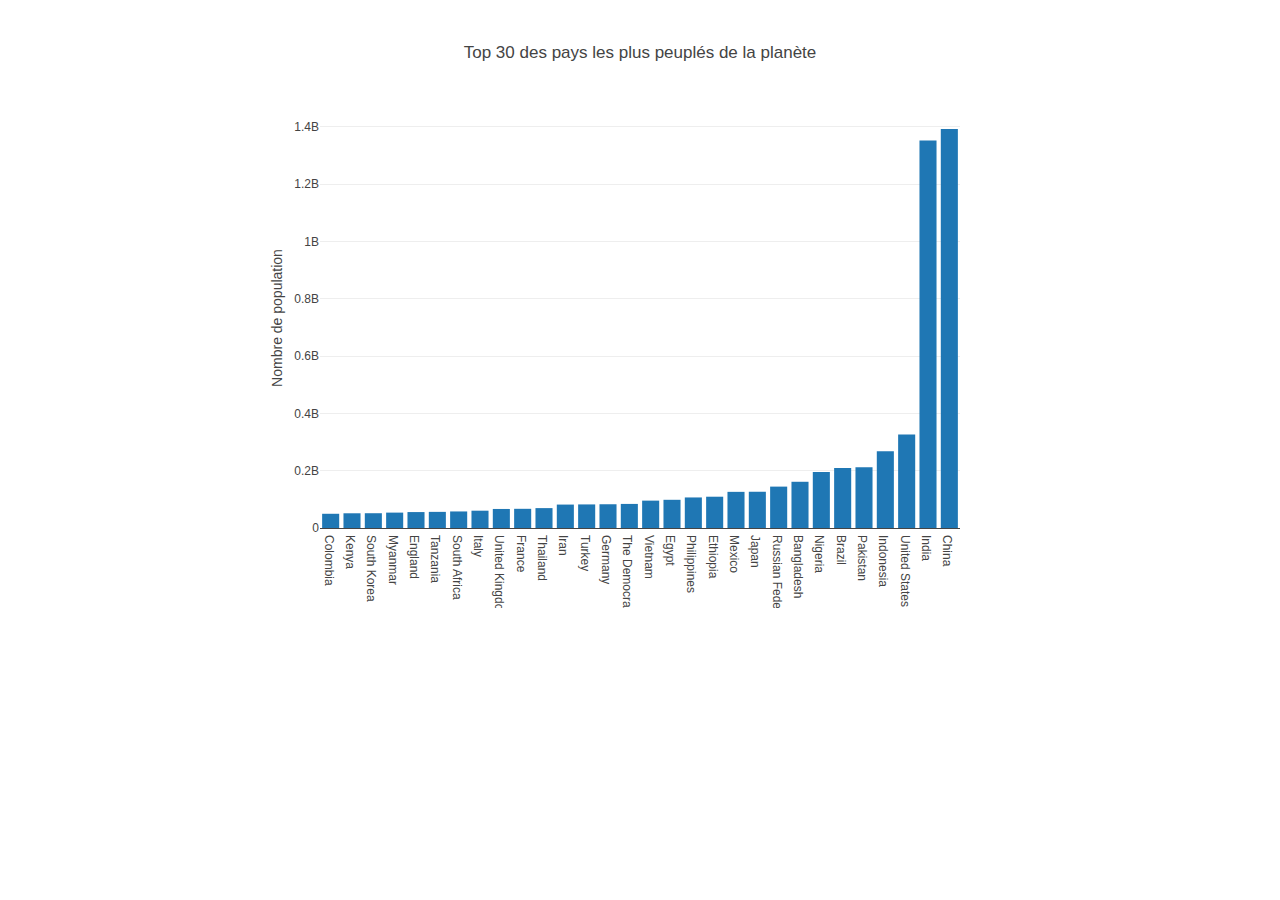
<file: exam-data-visualization-main/plotly/index.html>
<!DOCTYPE html>
<html lang="en">
<head>
    <meta charset="UTF-8">
    <meta http-equiv="X-UA-Compatible" content="IE=edge">
    <meta name="viewport" content="width=device-width, initial-scale=1.0">
    <title>Document</title>
    <style>
        .chart-container {
            width: 800px; 
            height: 600px; 
            margin: auto; 
        }

        .xtitle {
            padding-top: 20px; 
        }
    </style>
</head>
<body>
    <div id="data-viz" class="chart-container"></div>
</body>
<script src="https://cdn.plot.ly/plotly-2.20.0.min.js" charset="utf-8"></script>
<script src="viz.js"></script>
</html>
</file>
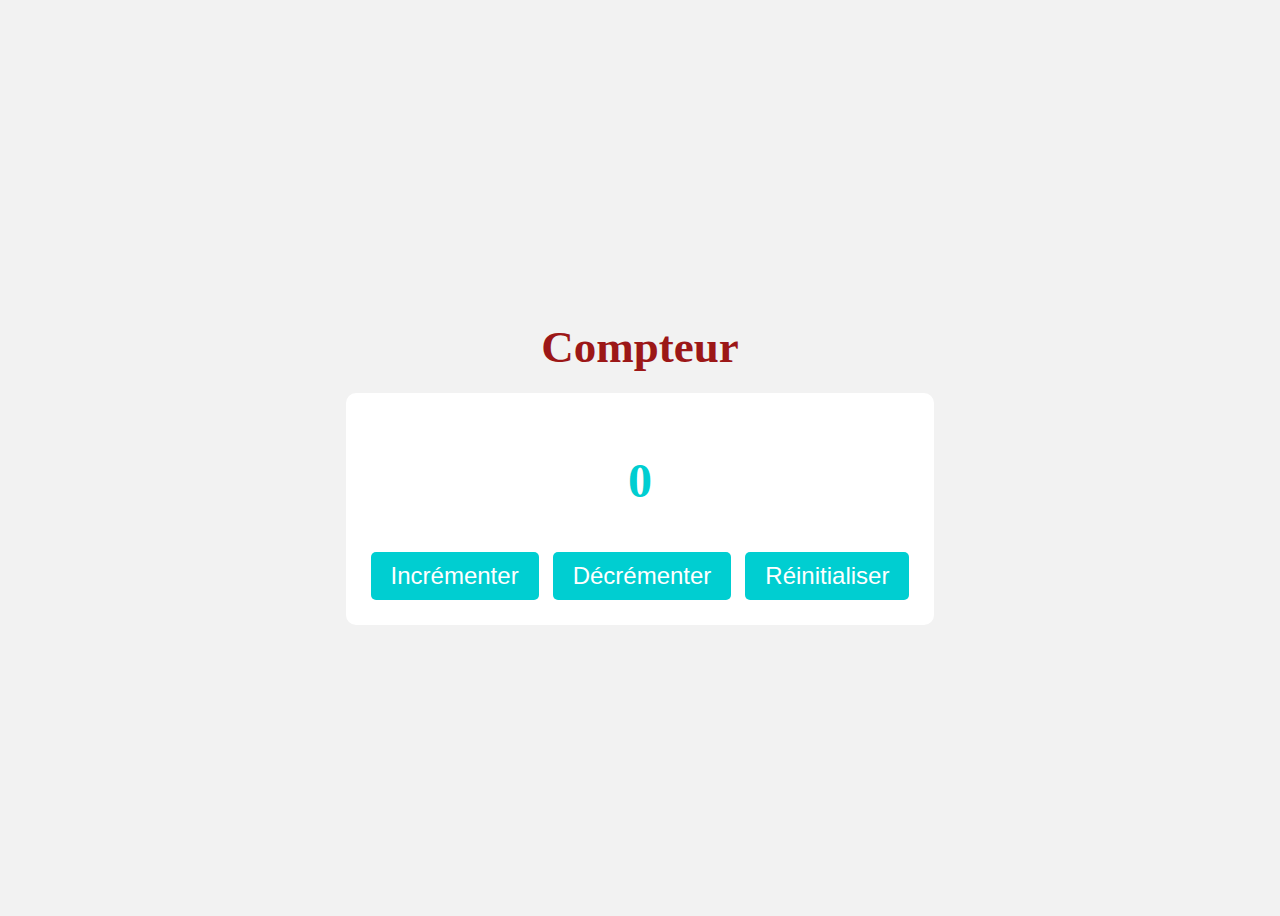
<file: exam-data-visualization-main/webapp/index.html>
<!DOCTYPE html>
<html>
<head>
  <title>Compteur</title>
  <link rel="stylesheet" type="text/css" href="style.css">
</head>
<body>
  <div class="container">
    <h1 id="title">Compteur</h1>
    <div class="counter-wrapper">
      <h2 id="counter">0</h2>
      <div class="button-wrapper">
        <button id="increaseBtn">Incrémenter</button>
        <button id="decreaseBtn">Décrémenter</button>
        <button id="resetBtn">Réinitialiser</button>
      </div>
    </div>
  </div>

  <script src="main.js"></script>
</body>
</html>
</file>
<file: exam-data-visualization-main/webapp/style.css>
body {
    display: flex;
    justify-content: center;
    align-items: center;
    height: 100vh;
    background-color: #f2f2f2;
  }
  
  .container {
    text-align: center;
  }
  
  #title {
    font-size: 45px;
    color: #9c1717;
    margin-bottom: 20px;
  }
  
  .counter-wrapper {
    background-color: #fff;
    border-radius: 10px;
    padding: 20px;
  }
  
  h2 {
    font-size: 48px;
    color: #00ced1;
  }
  
  .button-wrapper {
    margin-top: 20px;
  }
  
  button {
    font-size: 24px;
    margin: 5px;
    padding: 10px 20px;
    border: none;
    background-color: #00ced1;
    color: #fff;
    border-radius: 5px;
  }
  
  button:hover {
    background-color: #008b8b;
    cursor: pointer;
  }
</file>
